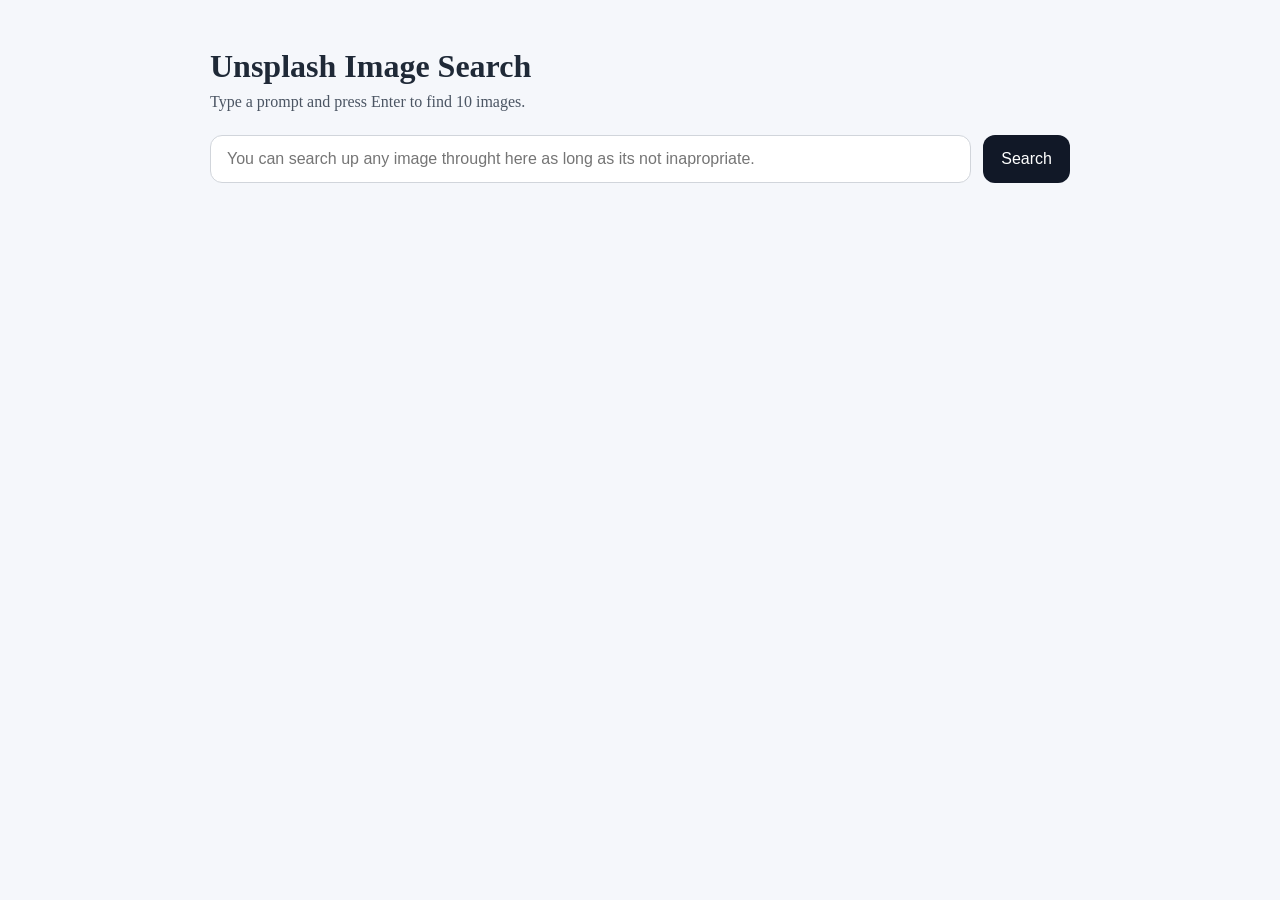
<file: OutfitGeneration/index.html>
<!DOCTYPE html>
<html lang="en">
<head>
  <meta charset="UTF-8" />
  <meta name="viewport" content="width=device-width, initial-scale=1.0" />
  <title>Unsplash Prompt Image Search</title>
  <link rel="stylesheet" href="style.css" />
</head>
<body>
  <main class="app">
    <h1>Unsplash Image Search</h1>
    <p class="subtitle">Type a prompt and press Enter to find 10 images.</p>

    <form id="searchForm" class="search-bar">
      <input
        id="promptInput"
        type="text"
        placeholder="You can search up any image throught here as long as its not inapropriate."
        autocomplete="off"
        required
      />
      <button type="submit">Search</button>
    </form>

    <section id="status" class="status" aria-live="polite"></section>
    <section id="results" class="results hidden"></section>
  </main>

  <script src="sketch.js" defer></script>
</body>
</html>
</file>
<file: OutfitGeneration/style.css>
* {
  box-sizing: border-box;
}

body {
  margin: 0;
  font-family: Times, Helvetica, sans-serif;
  background: #f5f7fb;
  color: #1f2937;
}

.app {
  max-width: 900px;
  margin: 0 auto;
  padding: 48px 20px;
}

h1 {
  margin: 0 0 8px;
  font-size: 2rem;
}

.subtitle {
  margin: 0 0 24px;
  color: #4b5563;
}

.search-bar {
  display: flex;
  gap: 12px;
  margin-bottom: 20px;
}

.search-bar input {
  flex: 1;
  padding: 14px 16px;
  font-size: 1rem;
  border: 1px solid #d1d5db;
  border-radius: 12px;
  outline: none;
}

.search-bar input:focus {
  border-color: #111827;
}

.search-bar button {
  padding: 14px 18px;
  font-size: 1rem;
  border: none;
  border-radius: 12px;
  background: #111827;
  color: white;
  cursor: pointer;
}

.search-bar button:hover {
  opacity: 0.92;
}

.status {
  min-height: 24px;
  margin-bottom: 16px;
  color: #374151;
}

.result.hidden {
  display: none;
}

.image-card {
  background: white;
  border-radius: 18px;
  overflow: hidden;
  box-shadow: 0 10px 30px rgba(0, 0, 0, 0.08);
}

.image-card img {
  display: block;
  width: 100%;
  max-height: 70vh;
  object-fit: cover;
  background: #e5e7eb;
}

.image-meta {
  padding: 16px 18px 20px;
}

.image-description {
  margin: 0 0 10px;
  font-size: 1rem;
  font-weight: 600;
}

.image-credit {
  margin: 0;
  color: #4b5563;
  line-height: 1.5;
}

.image-credit a {
  color: #111827;
  text-decoration: none;
}

.image-credit a:hover {
  text-decoration: underline;
}
</file>
